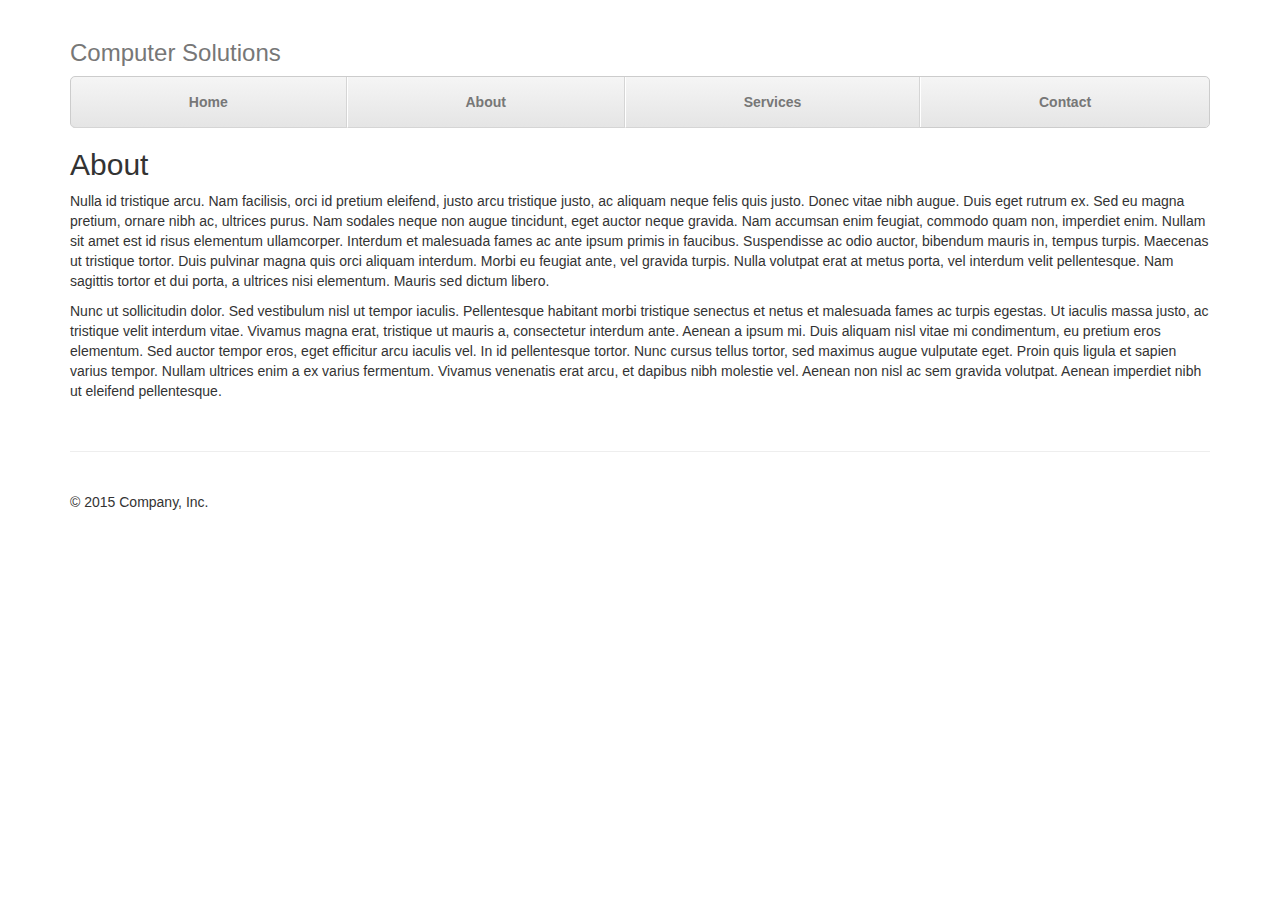
<file: computersolutions/about.html>
<head>
    <meta charset="utf-8">
    <meta http-equiv="X-UA-Compatible" content="IE=edge">
    <meta name="viewport" content="width=device-width, initial-scale=1">

    <title>Computer Solutions</title>

    <link href="bootstrap.min.css" rel="stylesheet">
    <link href="style.css" rel="stylesheet">
</head>

<body>

<div class="container">

    <div class="masthead">
        <h3 class="text-muted">Computer Solutions</h3>
        <nav>
            <ul class="nav nav-justified">
                <li><a href="index.html">Home</a></li>
                <li><a href="#">About</a></li>
                <li><a href="services.html">Services</a></li>
                <li><a href="contact.html">Contact</a></li>
            </ul>
        </nav>
    </div>



    <!-- Example row of columns -->
    <div class="row">

        <div class="col-lg-12">
            <h2>About</h2>
            <p>Nulla id tristique arcu. Nam facilisis, orci id pretium eleifend, justo arcu tristique justo, ac aliquam neque felis quis justo. Donec vitae nibh augue. Duis eget rutrum ex. Sed eu magna pretium, ornare nibh ac, ultrices purus. Nam sodales neque non augue tincidunt, eget auctor neque gravida. Nam accumsan enim feugiat, commodo quam non, imperdiet enim. Nullam sit amet est id risus elementum ullamcorper. Interdum et malesuada fames ac ante ipsum primis in faucibus. Suspendisse ac odio auctor, bibendum mauris in, tempus turpis. Maecenas ut tristique tortor. Duis pulvinar magna quis orci aliquam interdum. Morbi eu feugiat ante, vel gravida turpis. Nulla volutpat erat at metus porta, vel interdum velit pellentesque. Nam sagittis tortor et dui porta, a ultrices nisi elementum. Mauris sed dictum libero.</p>

                <p>Nunc ut sollicitudin dolor. Sed vestibulum nisl ut tempor iaculis. Pellentesque habitant morbi tristique senectus et netus et malesuada fames ac turpis egestas. Ut iaculis massa justo, ac tristique velit interdum vitae. Vivamus magna erat, tristique ut mauris a, consectetur interdum ante. Aenean a ipsum mi. Duis aliquam nisl vitae mi condimentum, eu pretium eros elementum. Sed auctor tempor eros, eget efficitur arcu iaculis vel. In id pellentesque tortor. Nunc cursus tellus tortor, sed maximus augue vulputate eget. Proin quis ligula et sapien varius tempor. Nullam ultrices enim a ex varius fermentum. Vivamus venenatis erat arcu, et dapibus nibh molestie vel. Aenean non nisl ac sem gravida volutpat. Aenean imperdiet nibh ut eleifend pellentesque.</p>

        </div>
    </div>

    <!-- Site footer -->
    <footer class="footer">
        <p>&copy; 2015 Company, Inc.</p>
    </footer>

</div> <!-- /container -->

</body>
</html>
</file>
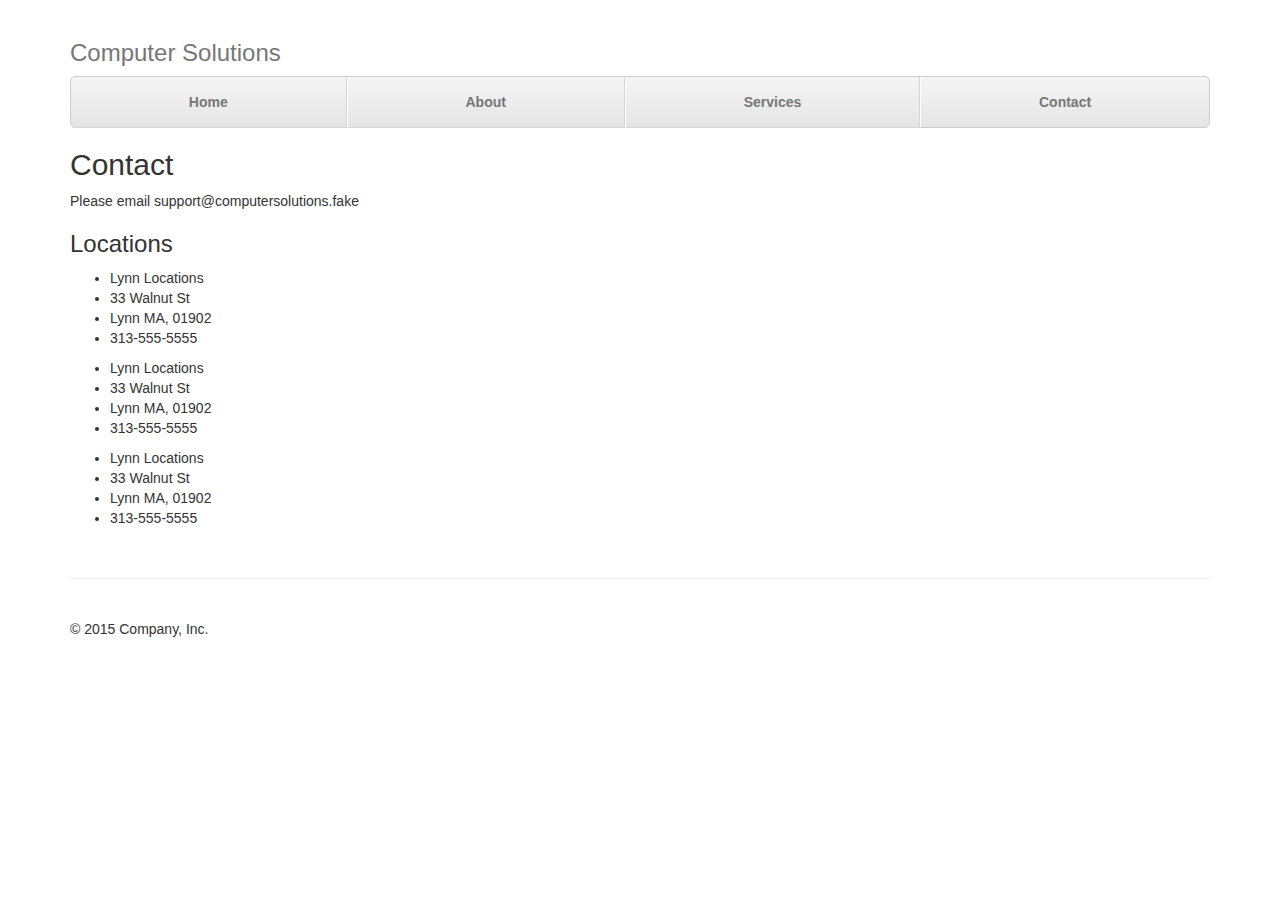
<file: computersolutions/contact.html>
<head>
    <meta charset="utf-8">
    <meta http-equiv="X-UA-Compatible" content="IE=edge">
    <meta name="viewport" content="width=device-width, initial-scale=1">

    <title>Computer Solutions</title>

    <link href="bootstrap.min.css" rel="stylesheet">
    <link href="style.css" rel="stylesheet">
</head>

<body>

<div class="container">

    <div class="masthead">
        <h3 class="text-muted">Computer Solutions</h3>
        <nav>
            <ul class="nav nav-justified">
                <li><a href="index.html">Home</a></li>
                <li><a href="#">About</a></li>
                <li><a href="services.html">Services</a></li>
                <li><a href="contact.html">Contact</a></li>
            </ul>
        </nav>
    </div>



    <!-- Example row of columns -->
    <div class="row">

        <div class="col-lg-12">
            <h2>Contact </h2>
            <p>Please email support@computersolutions.fake</p>
            <h3>Locations</h3>
            <ul class="location">
                <li>Lynn Locations</li>
                <li>33 Walnut St</li>
                <li>Lynn MA, 01902</li>
                <li>313-555-5555</li>

            </ul>

            <ul class="location">
                <li>Lynn Locations</li>
                <li>33 Walnut St</li>
                <li>Lynn MA, 01902</li>
                <li>313-555-5555</li>

            </ul>

            <ul class="location">
                <li>Lynn Locations</li>
                <li>33 Walnut St</li>
                <li>Lynn MA, 01902</li>
                <li>313-555-5555</li>

            </ul>

        </div>
    </div>

    <!-- Site footer -->
    <footer class="footer">
        <p>&copy; 2015 Company, Inc.</p>
    </footer>

</div> <!-- /container -->

</body>
</html>
</file>
<file: computersolutions/style.css>
body {
    padding-top: 20px;
}

img {
    width: 100%;
}

.footer {
    padding-top: 40px;
    padding-bottom: 40px;
    margin-top: 40px;
    border-top: 1px solid #eee;
}

.service {
    border-bottom: solid 1px #ccc;
    padding: 20px 0;
}

/* Main marketing message and sign up button */
.jumbotron {
    text-align: center;
    background-color: transparent;
}
.jumbotron .btn {
    padding: 14px 24px;
    font-size: 21px;
}

/* Customize the nav-justified links to be fill the entire space of the .navbar */

.nav-justified {
    background-color: #eee;
    border: 1px solid #ccc;
    border-radius: 5px;
}
.nav-justified > li > a {
    padding-top: 15px;
    padding-bottom: 15px;
    margin-bottom: 0;
    font-weight: bold;
    color: #777;
    text-align: center;
    background-color: #e5e5e5; /* Old browsers */
    background-image: -webkit-gradient(linear, left top, left bottom, from(#f5f5f5), to(#e5e5e5));
    background-image: -webkit-linear-gradient(top, #f5f5f5 0%, #e5e5e5 100%);
    background-image:      -o-linear-gradient(top, #f5f5f5 0%, #e5e5e5 100%);
    background-image:         linear-gradient(to bottom, #f5f5f5 0%,#e5e5e5 100%);
    filter: progid:DXImageTransform.Microsoft.gradient( startColorstr='#f5f5f5', endColorstr='#e5e5e5',GradientType=0 ); /* IE6-9 */
    background-repeat: repeat-x; /* Repeat the gradient */
    border-bottom: 1px solid #d5d5d5;
}
.nav-justified > .active > a,
.nav-justified > .active > a:hover,
.nav-justified > .active > a:focus {
    background-color: #ddd;
    background-image: none;
    -webkit-box-shadow: inset 0 3px 7px rgba(0,0,0,.15);
    box-shadow: inset 0 3px 7px rgba(0,0,0,.15);
}
.nav-justified > li:first-child > a {
    border-radius: 5px 5px 0 0;
}
.nav-justified > li:last-child > a {
    border-bottom: 0;
    border-radius: 0 0 5px 5px;
}

@media (min-width: 768px) {
    .nav-justified {
        max-height: 52px;
    }
    .nav-justified > li > a {
        border-right: 1px solid #d5d5d5;
        border-left: 1px solid #fff;
    }
    .nav-justified > li:first-child > a {
        border-left: 0;
        border-radius: 5px 0 0 5px;
    }
    .nav-justified > li:last-child > a {
        border-right: 0;
        border-radius: 0 5px 5px 0;
    }
}

/* Responsive: Portrait tablets and up */
@media screen and (min-width: 768px) {
    /* Remove the padding we set earlier */
    .masthead,
    .marketing,
    .footer {
        padding-right: 0;
        padding-left: 0;
    }
}
</file>
